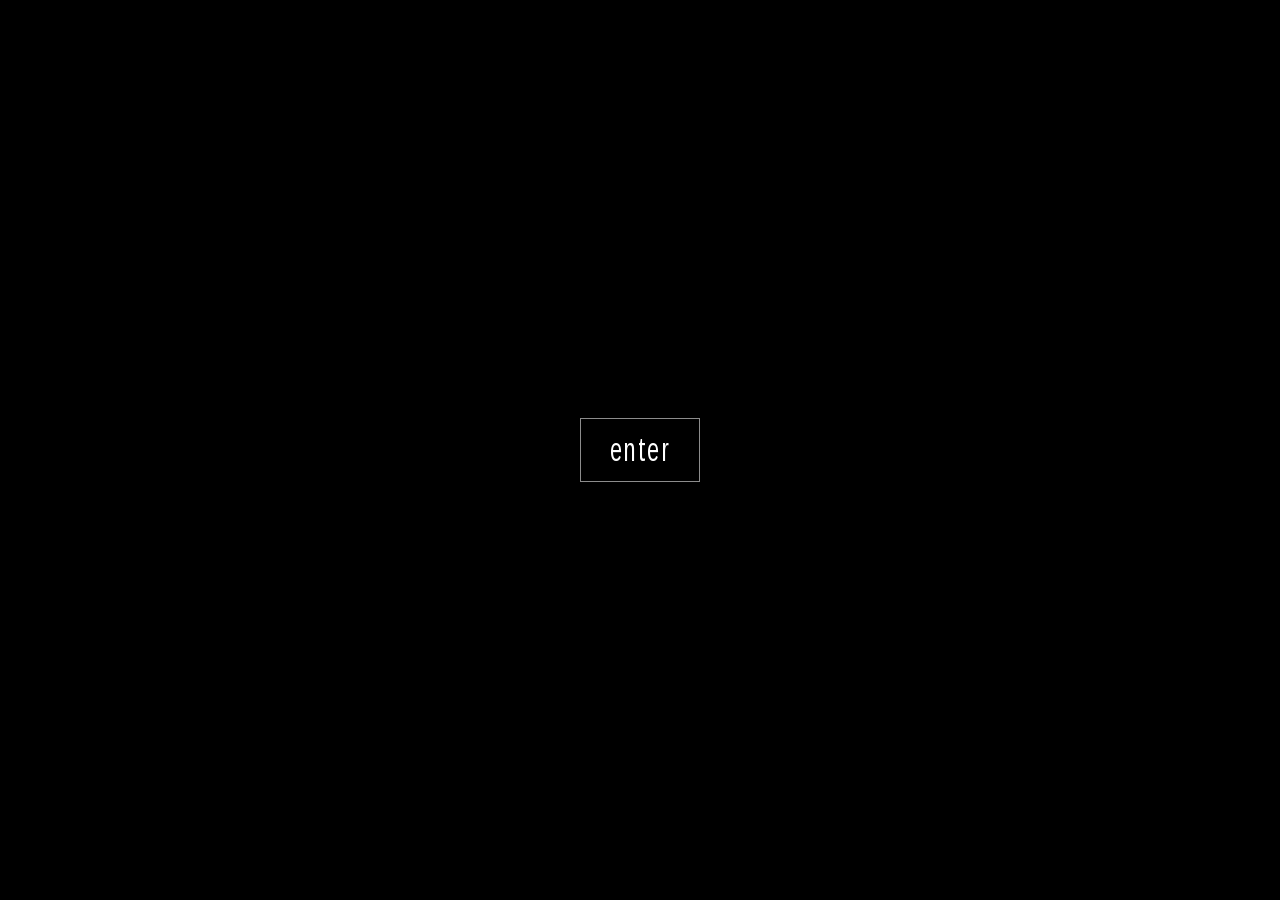
<file: index.html>
<!DOCTYPE html>
<html lang="en">
<head>
  <meta charset="UTF-8" />
  <meta name="viewport" content="width=device-width, initial-scale=1.0" />
  <title>bingbof.lol</title>
  <meta name="description" content="bingbof.lol" />

  <link rel="icon" href="img/orb.png" type="image/png" />
  <link rel="shortcut icon" href="favicon.ico" type="image/x-icon" />
  <link rel="apple-touch-icon" href="img/orb.png" />

  <meta property="og:type" content="website" />
  <meta property="og:site_name" content="bingbof.lol" />
  <meta property="og:title" content="bingbof" />
  <meta property="og:description" content="bingbof.lol" />
  <meta property="og:url" content="https://bingbof.lol" />
  <meta property="og:image" content="https://bingbof.lol/img/orb.png" />
  <meta name="theme-color" content="#000000" />
  <meta name="twitter:card" content="summary" />
  <meta name="twitter:title" content="bingbof" />
  <meta name="twitter:description" content="bingbof.lol" />
  <meta name="twitter:image" content="https://bingbof.lol/img/orb.png" />

  <link rel="preload" href="fonts/arial-tall.woff2" as="font" type="font/woff2" crossorigin />
  <link rel="stylesheet" href="css/styles.css" />
</head>
<body>
  <div id="mobileOverlay" class="mobile-overlay" aria-hidden="true">
    <div class="mobile-card" role="dialog" aria-modal="true" aria-labelledby="mobileTitle">
      <h2 id="mobileTitle" class="mobile-title">heads up</h2>
      <p class="mobile-message">bingbof.lol is best viewed on desktop. mobile works, but expect rough edges. if you're seeing this and you're on desktop, try making your browser window larger.</p>
      <button id="mobileDismissBtn" class="btn mobile-btn" type="button">continue anyway</button>
    </div>
  </div>

  <!-- Opus first (2.8MB), FLAC as the fallback (18MB) for engines without
       Opus-in-Ogg, chiefly Safari. Both loop gaplessly. MP3 is the one to
       avoid: its encoder delay/padding puts a gap at the loop point. -->
  <audio id="theme" preload="auto" loop>
    <source src="audio/i-miss-when-we-talked-2hollis.ogg" type="audio/ogg; codecs=opus" />
    <source src="audio/i-miss-when-we-talked-2hollis.flac" type="audio/flac" />
  </audio>

  <!-- player, rebuilt from the 1.2.x audio bar (git cf707e8) against the
       current single-track model -->
  <div id="audioBar" class="audio-bar hidden">
    <div class="audio-progress">
      <span id="audioCurrent" class="audio-time audio-time-current">0:00</span>
      <input id="audioScrubber" class="audio-scrubber" type="range" min="0" max="1000" value="0" step="1" aria-label="seek" />
      <span id="audioTotal" class="audio-time">0:00</span>
    </div>

    <div class="audio-controls">
      <canvas id="vizCanvas" class="viz-canvas" width="80" height="22" aria-hidden="true"></canvas>

      <div class="now-playing">
        <div class="np-label">now playing</div>
        <div class="np-title">i miss when we talked</div>
        <div class="np-artist">2hollis</div>
      </div>

      <button id="playPauseBtn" class="icon-btn" type="button" aria-label="pause">
        <svg class="pp-icon pp-icon-pause" viewBox="0 0 24 24" width="14" height="14" fill="currentColor" aria-hidden="true">
          <rect x="6" y="5" width="4" height="14" rx="1"></rect>
          <rect x="14" y="5" width="4" height="14" rx="1"></rect>
        </svg>
        <svg class="pp-icon pp-icon-play" viewBox="0 0 24 24" width="14" height="14" fill="currentColor" aria-hidden="true">
          <polygon points="7 5 19 12 7 19"></polygon>
        </svg>
      </button>

      <div class="volume-control">
        <input id="volumeSlider" class="volume-slider" type="range" min="0" max="100" value="50" aria-label="volume" />
        <button id="muteBtn" class="icon-btn" type="button" aria-label="mute">
          <svg class="mute-icon mute-icon-on" viewBox="0 0 24 24" width="15" height="15" fill="none" stroke="currentColor" stroke-width="2" stroke-linecap="round" stroke-linejoin="round" aria-hidden="true">
            <polygon points="11 5 6 9 2 9 2 15 6 15 11 19 11 5"></polygon>
            <path d="M15.54 8.46a5 5 0 0 1 0 7.07"></path>
            <path d="M19.07 4.93a10 10 0 0 1 0 14.14"></path>
          </svg>
          <svg class="mute-icon mute-icon-off" viewBox="0 0 24 24" width="15" height="15" fill="none" stroke="currentColor" stroke-width="2" stroke-linecap="round" stroke-linejoin="round" aria-hidden="true">
            <polygon points="11 5 6 9 2 9 2 15 6 15 11 19 11 5"></polygon>
            <line x1="23" y1="9" x2="17" y2="15"></line>
            <line x1="17" y1="9" x2="23" y2="15"></line>
          </svg>
        </button>
      </div>
    </div>
  </div>

  <div id="landing" class="screen">
    <button id="enterBtn" class="btn enter">enter</button>
  </div>

  <div id="home" class="screen hidden">
    <canvas id="bgCanvas" class="bg-canvas" aria-hidden="true"></canvas>
    <div class="bg-scan" aria-hidden="true"></div>

    <!-- .orb-dock owns only the dock translate+rotate; the stage below it
         owns the beat, and the .plx layers below that own the parallax.
         Six transforms, six elements, so none overwrites another. -->
    <div class="orb-dock">
      <div class="orb-stage">
        <!-- .plx layers exist purely to own the parallax translate: the stage
             above them has the beat, and everything below has its own
             transform already -->
        <div class="plx plx-orb">
          <!-- the orb is the button; the ring is decorative and lets clicks pass -->
          <button id="orbBtn" class="orb-btn" type="button" aria-label="click me" disabled>
            <img class="orb" src="img/orb.png" alt="" draggable="false" />
          </button>
        </div>

        <div class="plx plx-ring">
          <!-- outer layer scales out from the orb's center, inner layer rotates,
               so neither transform overwrites the other -->
          <div id="orbit" class="orbit hidden-initial" aria-hidden="true">
            <div class="orbit-spin">
              <svg class="orbit-svg" viewBox="0 0 560 560">
                <defs>
                  <path id="orbitPath" d="M280,280 m-230,0 a230,230 0 1,1 460,0 a230,230 0 1,1 -460,0" />
                </defs>
                <!-- five repeats + the tracking in .orbit-text are sized to the
                     2πr of #orbitPath, so the ring closes on itself -->
                <text class="orbit-text">
                  <textPath href="#orbitPath" startOffset="0" text-anchor="start">click me · click me · click me · click me · click me ·</textPath>
                </text>
              </svg>
            </div>
          </div>
        </div>

        <!-- the docked ring: only while the menu is open. same #orbitPath as
             click me, so both rings share one geometry; four repeats + the
             tracking in .dock-orbit-text are solved against its 2πr -->
        <div class="plx plx-dock-ring" aria-hidden="true">
          <div class="dock-orbit">
            <div class="orbit-spin">
              <svg class="orbit-svg" viewBox="0 0 560 560">
                <text class="orbit-text dock-orbit-text" lang="cr">
                  <textPath href="#orbitPath" startOffset="0" text-anchor="start">ᒪᒥᐦᒋᒫᐤ ᐲᓯᒼ · ᒪᒥᐦᒋᒫᐤ ᐲᓯᒼ · ᒪᒥᐦᒋᒫᐤ ᐲᓯᒼ · ᒪᒥᐦᒋᒫᐤ ᐲᓯᒼ ·</textPath>
                </text>
              </svg>
            </div>
          </div>
        </div>
      </div>
    </div>
  </div>

  <div id="menuOverlay" class="menu-overlay" data-view="main" aria-hidden="true">
    <div id="dateTime" class="date-time" aria-live="off">
      <div class="dt-time">--:--:--</div>
      <div class="dt-date">&mdash;</div>
    </div>

    <div class="menu-panel">
      <div class="menu-inner">
      <div class="view-stage">
        <div class="menu-view view-main">
          <div class="menu-buttons">
            <button class="btn menu-btn" type="button" data-view="socials">socials...</button>
            <button class="btn menu-btn" type="button" data-view="friends">friends...</button>
          </div>
        </div>

        <div class="menu-view view-socials">
          <h2 class="view-title">socials</h2>
          <ul class="socials-list">
            <li>
              <a class="btn social-link" href="https://www.instagram.com/bingbof/" target="_blank" rel="noopener noreferrer">
                <span class="social-name">instagram</span>
                <span class="social-handle">@bingbof</span>
              </a>
            </li>
            <li>
              <a class="btn social-link" href="https://x.com/thebingbof" target="_blank" rel="noopener noreferrer">
                <span class="social-name">twitter</span>
                <span class="social-handle">@thebingbof</span>
              </a>
            </li>
            <li>
              <button class="btn social-link discord-link" type="button" data-username="bingbof" aria-label="Copy discord username">
                <span class="social-name">discord</span>
                <span class="social-handle">bingbof</span>
              </button>
            </li>
            <li>
              <a class="btn social-link" href="https://www.youtube.com/channel/UCitLcxWYLydMykuwb0i64tA" target="_blank" rel="noopener noreferrer">
                <span class="social-name">youtube</span>
                <span class="social-handle">@bingbof</span>
              </a>
            </li>
            <li>
              <a class="btn social-link" href="https://github.com/bingbof/" target="_blank" rel="noopener noreferrer">
                <span class="social-name">github</span>
                <span class="social-handle">@bingbof</span>
              </a>
            </li>
            <li>
              <a class="btn social-link" href="https://steamcommunity.com/id/bingbof/" target="_blank" rel="noopener noreferrer">
                <span class="social-name">steam</span>
                <span class="social-handle">/id/bingbof</span>
              </a>
            </li>
          </ul>
        </div>

        <div class="menu-view view-friends">
          <h2 class="view-title">friends</h2>
          <ul class="socials-list">
            <li>
              <a class="btn social-link" href="https://fishpog.lol" target="_blank" rel="noopener noreferrer">
                <span class="social-name">fishpog</span>
                <span class="social-handle">fishpog.lol</span>
              </a>
            </li>
            <li>
              <a class="btn social-link" href="https://soph.gay" target="_blank" rel="noopener noreferrer">
                <span class="social-name">soph</span>
                <span class="social-handle">soph.gay</span>
              </a>
            </li>
            <li>
              <a class="btn social-link" href="https://coolsite.cv/" target="_blank" rel="noopener noreferrer">
                <span class="social-name">cvsilly</span>
                <span class="social-handle">coolsite.cv</span>
              </a>
            </li>
          </ul>
        </div>
      </div>

      <button id="viewBackBtn" class="btn nav-btn" type="button">
        <svg class="nav-arrow" viewBox="0 0 8 10" width="8" height="10" aria-hidden="true">
          <polygon points="8,0 8,10 0,5"></polygon>
        </svg>
        <span>back</span>
      </button>
      </div>
    </div>
  </div>

  <script src="js/ui-sound.js"></script>
  <script src="js/background.js"></script>
  <script src="js/script.js"></script>
</body>
</html>
</file>
<file: css/styles.css>
/* ============================================================
   TOKENS
   /chat/chat.css is loaded after this file and depends on the
   token names below, plus .btn and .hidden. Renaming any of
   them means updating chat.css too.
   ============================================================ */
:root {
  --font: 'ArialTall', Arial, Helvetica, sans-serif;

  --bg: #000;
  --fg: #fff;
  --fg-soft: rgba(255, 255, 255, 0.85);
  --fg-muted: rgba(255, 255, 255, 0.55);
  --fg-faint: rgba(255, 255, 255, 0.3);
  --fg-inverted-muted: rgba(0, 0, 0, 0.6);

  --line: rgba(255, 255, 255, 0.55);
  --line-soft: rgba(255, 255, 255, 0.3);
  --glass: rgba(0, 0, 0, 0.35);

  --error: #ff8a8a;

  --glow: 0 0 18px rgba(255, 255, 255, 0.45);
  --glow-input: 0 0 12px rgba(255, 255, 255, 0.35);

  --t-fast: 0.2s ease;

  /* one dial for letter-spacing site-wide. the reference image measures at
     ~0.01em (its airiness comes from the condensed letterforms, not tracking);
     this is set deliberately looser. the ring's 8.87px is geometry-locked and
     opts out, as do the 0.08em presence labels and the 0.2em date line. */
  --tracking: 0.07em;

  /* capped at the orb's native 400px so it never upscales and softens */
  --orb-size: clamp(200px, 32vmin, 400px);
  --orbit-size: calc(var(--orb-size) * 1.4);
  --dock-x: 26vw;        /* how far left the orb travels for the menu */

  --vignette: radial-gradient(
    ellipse at center,
    transparent 30%,
    rgba(0, 0, 0, 0.5) 58%,
    rgba(0, 0, 0, 0.85) 82%,
    rgba(0, 0, 0, 0.97) 100%
  );
}

/* ============================================================
   CUSTOM FONT — Arimo (SIL OFL 1.1), stretched 145% vertically.
   See fonts/OFL.txt. Horizontal metrics are untouched, so real Arial
   is a clean metric-compatible fallback.
   ============================================================ */
@font-face {
  font-family: 'ArialTall';
  src: url('/fonts/arial-tall.woff2') format('woff2');
  font-weight: 400;
  font-style: normal;
  font-display: swap;
}

@font-face {
  font-family: 'ArialTall';
  src: url('/fonts/arial-tall-bold.woff2') format('woff2');
  font-weight: 700;
  font-style: normal;
  font-display: swap;
}

/* Cree syllabics, merged into the same family by unicode-range so they get
   the same 1.45 stretch instead of falling through to an unstretched system
   face. Noto Sans Canadian Aboriginal (SIL OFL 1.1) — see
   fonts/OFL-NotoSansCanadianAboriginal.txt. Subset to exactly these codepoints;
   adding syllabics means rebuilding the font and extending this list. */
@font-face {
  font-family: 'ArialTall';
  src: url('/fonts/arial-tall-syllabics.woff2') format('woff2');
  font-weight: 400;
  font-style: normal;
  font-display: swap;
  unicode-range: U+1424, U+1426, U+1432, U+148B, U+14A5, U+14AA, U+14AB, U+14BC, U+14EF;
}

@font-face {
  font-family: 'ArialTall';
  src: url('/fonts/arial-tall-syllabics-bold.woff2') format('woff2');
  font-weight: 700;
  font-style: normal;
  font-display: swap;
  unicode-range: U+1424, U+1426, U+1432, U+148B, U+14A5, U+14AA, U+14AB, U+14BC, U+14EF;
}

html, body {
  margin: 0;
  padding: 0;
  width: 100%;
  height: 100%;
  background: var(--bg);
  color: var(--fg);
  font-family: var(--font);
  letter-spacing: var(--tracking);
  overflow: hidden;
}

/* ============================================================
   UTILITIES
   ============================================================ */
/* opacity alone leaves an element in the tab order, so anything faded out
   also goes visibility:hidden — delayed by the fade so the transition is
   still seen on the way out */
.screen {
  position: fixed;
  inset: 0;
  display: grid;
  place-items: center;
  transition: opacity 0.4s ease, visibility 0s;
}

.hidden,
.hidden-initial {
  opacity: 0;
  pointer-events: none;
  visibility: hidden;
}

.screen.hidden {
  transition: opacity 0.4s ease, visibility 0s linear 0.4s;
}

/* ============================================================
   BUTTON COMPONENT
   .btn carries the whole visual treatment; everything else
   (.enter, .menu-btn, .chat-btn …) only adjusts size/layout.
   ============================================================ */
.btn {
  background: var(--glass);
  -webkit-backdrop-filter: blur(3px);
  backdrop-filter: blur(3px);
  border: 1px solid var(--line);
  color: var(--fg);
  font: inherit;
  font-family: var(--font);
  cursor: pointer;
  letter-spacing: var(--tracking);
  text-decoration: none;
  text-align: center;
  box-sizing: border-box;
  -webkit-appearance: none;
  appearance: none;
  transition: background var(--t-fast), color var(--t-fast),
              border-color var(--t-fast), box-shadow var(--t-fast);
}

/* disabled buttons (chat forms mid-request) get no hover, like the orb */
.btn:not(:disabled):hover,
.btn:focus-visible {
  background: var(--fg);
  color: var(--bg);
  border-color: var(--fg);
  outline: none;
  box-shadow: var(--glow);
}

.btn:disabled {
  cursor: default;
}

.nav-btn {
  display: inline-flex;
  align-items: center;
  justify-content: center;
  gap: 0.5rem;
}

.nav-arrow {
  flex: none;
  fill: currentColor;
}

/* ============================================================
   LANDING
   ============================================================ */
#landing {
  display: flex;
  flex-direction: column;
  align-items: center;
  justify-content: center;
}

.enter {
  font-size: 1.4rem;
  padding: 0.8rem 1.8rem;
}

/* ============================================================
   HOME
   ============================================================ */
#home {
  display: flex;
  flex-direction: column;
  align-items: center;
  justify-content: center;
  z-index: 20;
  transition: opacity 0.4s ease;
}

/* ============================================================
   MENU DOCK
   The orb is part of the menu now, not something it covers — so
   no blur. .orb-dock owns nothing but this transform, which is
   why it can exist at all without breaking the beat below it.
   translateX() before rotate() spins the orb about its own centre
   and then moves it; reversed, it would swing around the screen.
   ============================================================ */
.orb-dock {
  transition: transform 0.9s cubic-bezier(0.65, 0, 0.3, 1) 0.1s;
}

#home.menu-open .orb-dock {
  transform: translateX(calc(-1 * var(--dock-x))) rotate(-360deg);
}

/* home stacking order, bottom to top:
   0 background canvas · 1 scanlines · 2 vignette · 3 orb stage */
/* fixed, not absolute: on /chat/ these are children of <body>, which is not
   positioned, so an absolute inset would resolve against the initial
   containing block rather than a fixed parent as it does inside #home */
.bg-canvas,
.bg-scan {
  position: fixed;
  inset: 0;
  pointer-events: none;
}

/* for pages that have no #home to hang ::before off, chiefly /chat/ */
.bg-vignette {
  position: fixed;
  inset: -5%;
  z-index: 2;
  pointer-events: none;
  background: var(--vignette);
}

.bg-canvas {
  z-index: 0;
  width: 100%;
  height: 100%;
  display: block;
}

/* CSS rather than canvas so the lines stay crisp instead of being
   resampled along with the reduced-resolution backing store */
.bg-scan {
  z-index: 1;
  background: repeating-linear-gradient(
    to bottom,
    rgba(255, 255, 255, 0.022) 0 1px,
    transparent 1px 3px
  );
}

/* oversized so the slowest parallax layer can shift without ever pulling an
   undarkened edge into view */
#home::before {
  content: "";
  position: absolute;
  inset: -5%;
  z-index: 2;
  transform: translate3d(var(--plx-x, 0px), var(--plx-y, 0px), 0);
  background: var(--vignette);
  pointer-events: none;
}

/* ============================================================
   ORB + ORBITING TEXT
   The stage is sized to the orbit ring; the orb sits centred
   inside it. Two nested layers animate separately so neither
   transform overwrites the other: .orbit scales out from the
   centre once, .orbit-spin rotates forever.
   ============================================================ */
/* the beat lives on the stage, so the orb and the ring pump together as one
   object. it is a different element from .orb-btn (hover scale), .orbit
   (emerge) and .orbit-spin (rotation), so none of the four transforms
   overwrite each other — they compose. --beat is set from script.js. */
.orb-stage {
  position: relative;
  z-index: 3;
  display: grid;
  place-items: center;
  width: var(--orbit-size);
  height: var(--orbit-size);
}

.orb-stage.bumping {
  animation: orb-beat var(--beat, 422.54ms) linear infinite;
}

/* the screen pumps too, at a fifth of the orb's amplitude. it scales only
   upward from 1, so the background canvas never pulls away from the edges */
#home.bumping,
#menuOverlay.bumping,
.audio-bar.bumping {
  animation: screen-beat var(--beat, 422.54ms) linear infinite;
}

/* anchored to its own corner, or scaling would walk it off the edge */
.audio-bar {
  transform-origin: bottom right;
}

@keyframes screen-beat {
  0%   { transform: scale(1.012); animation-timing-function: cubic-bezier(0.2, 0.7, 0.3, 1); }
  55%  { transform: scale(1); }
  100% { transform: scale(1); }
}

@keyframes orb-beat {
  /* instant hit on the downbeat, eased decay, then hold until the next one */
  0%   { transform: scale(1.055); animation-timing-function: cubic-bezier(0.2, 0.7, 0.3, 1); }
  55%  { transform: scale(1); }
  100% { transform: scale(1); }
}

/* parallax layers. they hold nothing but the translate, so they never
   collide with the beat above or the hover/emerge/rotate below. the ring
   travels further than the orb — that difference is the depth cue. */
.plx {
  will-change: transform;
}

.plx-orb {
  position: relative;
  z-index: 3;
}

/* the ring's own opacity is owned by the orbit-emerge animation
   (fill: both), which beats any transition set on .orbit — so the
   dock fade goes on this wrapper, whose opacity nothing else touches */
.plx-ring {
  position: absolute;
  inset: 0;
  z-index: 2;
  pointer-events: none;
  transition: opacity 0.3s ease 0.7s;     /* on the way back */
}

#home.menu-open .plx-ring {
  opacity: 0;
  transition: opacity 0.25s ease 0s;      /* leaves before the orb moves */
}

/* the docked ring is the opposite of click me: hidden on the home screen,
   emerging from the orb's centre once it has landed on the left */
.plx-dock-ring {
  position: absolute;
  inset: 0;
  z-index: 2;
  pointer-events: none;
  opacity: 0;
  transition: opacity 0.2s ease 0s;       /* leaves as the orb heads home */
}

#home.menu-open .plx-dock-ring {
  opacity: 1;
  transition: opacity 0.4s ease 0.9s;     /* waits for the dock to land */
}

.dock-orbit {
  width: 100%;
  height: 100%;
}

#home.menu-open .dock-orbit {
  animation: orbit-emerge 0.9s cubic-bezier(0.22, 0.68, 0.3, 1) 0.9s both;
}

/* solved like click me: 4 repeats, 2πr = 1445 user units */
.orbit-text.dock-orbit-text {
  letter-spacing: 8.71px;
}

/* after the first open-and-return the user knows what the orb does, so the
   ring never comes back — set once in closeMenu() and never removed */
#home.ring-retired .plx-ring {
  opacity: 0;
}

.orb-btn {
  position: relative;
  z-index: 3;
  width: var(--orb-size);
  height: var(--orb-size);
  padding: 0;
  margin: 0;
  border: none;
  border-radius: 50%;
  background: none;
  cursor: pointer;
  -webkit-appearance: none;
  appearance: none;
  transition: transform 0.35s ease, filter 0.35s ease;
}

.orb {
  display: block;
  width: 100%;
  height: 100%;
  -webkit-user-select: none;
  user-select: none;
}

/* not clickable until the ring has appeared */
.orb-btn:disabled {
  cursor: default;
}

/* drop-shadow follows the PNG's alpha, so the halo hugs the orb
   itself rather than its bounding box */
.orb-btn:enabled:hover,
.orb-btn:focus-visible {
  outline: none;
  transform: scale(1.04);
  filter: drop-shadow(0 0 30px rgba(255, 255, 255, 0.5));
}

.orbit {
  position: absolute;
  inset: 0;
  z-index: 2;
  pointer-events: none;
  animation: orbit-emerge 0.9s cubic-bezier(0.22, 0.68, 0.3, 1) both;
}

/* before the reveal fires there is no animation to run */
.orbit.hidden-initial {
  animation: none;
  opacity: 0;
}

.orbit-spin {
  width: 100%;
  height: 100%;
  animation: orbit-rotate 18s linear infinite;
}

.orbit-spin.orbit-fast {
  animation-duration: 4s;
}

.orbit-svg {
  display: block;
  width: 100%;
  height: 100%;
  overflow: visible;
}

/* font-size, tracking and the five repeats in the markup are solved together
   against the path's circumference (2π·230 ≈ 1445 user units) so the ring
   closes on itself with no seam. Changing any one means re-solving. */
.orbit-text {
  font-family: var(--font);
  font-size: 40px;        /* viewBox units — scales with the stage */
  font-weight: 700;
  letter-spacing: 8.87px;
  fill: var(--fg);
}

@keyframes orbit-emerge {
  from { opacity: 0; transform: scale(0); }
  to   { opacity: 1; transform: scale(1); }
}

@keyframes orbit-fade {
  from { opacity: 0; }
  to   { opacity: 1; }
}

@keyframes orbit-rotate {
  from { transform: rotate(0deg);   }
  to   { transform: rotate(360deg); }
}

/* the ring keeps turning on hover — only a backgrounded tab stops it */

/* ============================================================
   AUDIO BAR
   Rebuilt from the 1.2.x player (git cf707e8) in the current
   token language. Vendor track/thumb pseudo-elements get one
   rule per engine — a browser drops a whole selector list
   containing one it does not recognise.
   ============================================================ */
/* belongs to the menu, not the home screen — shown by openMenu(), and on the
   same 0.6s delay as .menu-inner so the two arrive together */
.audio-bar {
  position: fixed;
  bottom: 1rem;
  right: 1rem;
  z-index: 60;
  display: flex;
  flex-direction: column;
  gap: 0.45rem;
  /* wide enough that the volume slider can expand without squashing siblings */
  width: min(430px, 46vw);
  font-family: var(--font);
  transition: opacity 0.4s ease 0.6s, visibility 0s;
}

.audio-bar.hidden {
  transition: opacity 0.25s ease, visibility 0s linear 0.25s;
}

.audio-progress {
  display: flex;
  align-items: center;
  gap: 0.55rem;
  font-size: 0.62rem;
  letter-spacing: var(--tracking);
  color: var(--fg-muted);
  font-variant-numeric: tabular-nums;
}

.audio-time { min-width: 2.6em; text-align: center; }
.audio-progress { text-transform: lowercase; }
.audio-time-current { color: var(--fg); }

/* 18px tall for a usable hit target; the visible track is 3px, centred */
.audio-scrubber {
  flex: 1;
  height: 18px;
  margin: 0;
  padding: 0;
  background: none;
  border: none;
  outline: none;
  cursor: pointer;
  -webkit-appearance: none;
  appearance: none;
  /* declared once here; the two vendor track rules below must stay separate,
     since an unknown pseudo in a selector list drops the whole rule */
  --seek-track: linear-gradient(to right,
    var(--fg) 0, var(--fg) var(--seek-pct, 0%),
    rgba(255, 255, 255, 0.22) var(--seek-pct, 0%), rgba(255, 255, 255, 0.22) 100%);
}

.audio-scrubber::-webkit-slider-runnable-track {
  height: 3px;
  background: var(--seek-track);
}

.audio-scrubber::-moz-range-track {
  height: 3px;
  background: var(--seek-track);
}

.audio-scrubber::-webkit-slider-thumb {
  -webkit-appearance: none;
  appearance: none;
  width: 4px;
  height: 12px;
  margin-top: -4.5px;
  border: none;
  border-radius: 0;
  background: var(--fg);
}

.audio-scrubber::-moz-range-thumb {
  width: 4px;
  height: 12px;
  border: none;
  border-radius: 0;
  background: var(--fg);
}

.audio-controls {
  display: flex;
  align-items: center;
  justify-content: flex-end;
  gap: 0.7rem;
}

.viz-canvas {
  display: block;
  width: 80px;
  height: 22px;
  opacity: 0.8;
}

.now-playing {
  display: flex;
  flex-direction: column;
  align-items: flex-end;
  text-align: right;
  line-height: 1.45;
  gap: 0.12rem;
  min-width: 0;
}

.np-label {
  font-size: 0.55rem;
  letter-spacing: 0.2em;
  text-transform: lowercase;
  color: var(--fg-muted);
}

.np-title {
  font-size: 0.82rem;
  letter-spacing: var(--tracking);
  color: var(--fg);
  white-space: nowrap;
}

.np-artist {
  font-size: 0.72rem;
  letter-spacing: var(--tracking);
  color: rgba(255, 255, 255, 0.65);
  white-space: nowrap;
}

.icon-btn {
  display: flex;
  align-items: center;
  justify-content: center;
  width: 28px;
  height: 28px;
  flex: none;
  padding: 0;
  background: none;
  border: none;
  color: var(--fg-muted);
  cursor: pointer;
  -webkit-appearance: none;
  appearance: none;
  transition: color var(--t-fast);
}

.icon-btn:hover, .icon-btn:focus-visible {
  color: var(--fg);
  outline: none;
}

.pp-icon, .mute-icon { display: none; }
#playPauseBtn .pp-icon-pause { display: block; }
#playPauseBtn.paused .pp-icon-pause { display: none; }
#playPauseBtn.paused .pp-icon-play { display: block; }
#muteBtn .mute-icon-on { display: block; }
#muteBtn.muted .mute-icon-on { display: none; }
#muteBtn.muted .mute-icon-off { display: block; }

/* the slider stays collapsed until the control is hovered or focused */
.volume-control {
  display: flex;
  align-items: center;
}

.volume-slider {
  width: 0;
  opacity: 0;
  height: 3px;
  margin: 0;
  pointer-events: none;
  background: linear-gradient(to right,
    var(--fg) 0, var(--fg) var(--vol-pct, 50%),
    rgba(255, 255, 255, 0.22) var(--vol-pct, 50%), rgba(255, 255, 255, 0.22) 100%);
  cursor: pointer;
  outline: none;
  -webkit-appearance: none;
  appearance: none;
  transition: width 0.25s ease, opacity 0.22s ease, margin 0.25s ease;
}

.volume-control:hover .volume-slider,
.volume-control:focus-within .volume-slider {
  width: 76px;
  opacity: 1;
  margin-right: 0.55rem;
  pointer-events: auto;
}

.volume-slider::-webkit-slider-thumb {
  -webkit-appearance: none;
  appearance: none;
  width: 4px;
  height: 11px;
  margin-top: -4px;
  border: none;
  border-radius: 0;
  background: var(--fg);
}

.volume-slider::-moz-range-thumb {
  width: 4px;
  height: 11px;
  border: none;
  border-radius: 0;
  background: var(--fg);
}

/* ============================================================
   MENU OVERLAY
   ============================================================ */
.menu-overlay {
  position: fixed;
  inset: 0;
  z-index: 40;
  opacity: 0;
  pointer-events: none;
  visibility: hidden;
  transition: opacity 0.35s ease, visibility 0s linear 0.35s;
  overflow: hidden;
}

.menu-overlay.show {
  opacity: 1;
  visibility: visible;
  transition: opacity 0.35s ease, visibility 0s;
}

/* the overlay spans the viewport, docked orb included, so it must never
   take the pointer — only the panel does */
.menu-overlay,
.menu-overlay.show {
  pointer-events: none;
}

/* ============================================================
   MENU PANEL — the right half
   ============================================================ */
.menu-panel {
  position: absolute;
  left: 52%;
  right: 0;
  top: 0;
  bottom: 0;
  display: flex;
  align-items: center;
  justify-content: center;
  padding: 4.5rem 1.5rem 2rem;
  box-sizing: border-box;
  pointer-events: auto;
  will-change: transform;
}

/* the panel itself carries the parallax translate written from script.js,
   so the entrance animation lives one layer in — same rule as everywhere
   else here: one transform per element */
.menu-inner {
  display: flex;
  flex-direction: column;
  align-items: center;
  justify-content: center;
  gap: 1.6rem;
  width: 100%;
  opacity: 0;
  transform: translateX(28px);
  transition: opacity 0.25s ease, transform 0.25s ease;
}

/* buttons arrive only once the orb has finished travelling */
.menu-overlay.show .menu-inner {
  opacity: 1;
  transform: none;
  transition: opacity 0.4s ease 0.6s,
              transform 0.45s cubic-bezier(0.2, 0.7, 0.3, 1) 0.6s;
}

/* grid-stacking rather than absolute positioning: every view sits in the
   same cell, so the stage sizes itself to the tallest one and the back
   button below it never jumps as views change */
.view-stage {
  display: grid;
  width: 100%;
}

.menu-view {
  grid-area: 1 / 1;
  display: flex;
  flex-direction: column;
  align-items: center;
  justify-content: center;
  opacity: 0;
  pointer-events: none;
  visibility: hidden;
  transform: translateX(40px);
  transition: opacity 0.3s ease,
              transform 0.35s cubic-bezier(0.2, 0.7, 0.3, 1),
              visibility 0s linear 0.35s;
  box-sizing: border-box;
}

/* going deeper pushes the main list out to the left, so the movement
   reads as direction rather than a swap */
.menu-overlay[data-view="socials"] .view-main,
.menu-overlay[data-view="friends"] .view-main {
  transform: translateX(-40px);
}

.menu-overlay.show[data-view="main"]    .view-main,
.menu-overlay.show[data-view="socials"] .view-socials,
.menu-overlay.show[data-view="friends"] .view-friends {
  opacity: 1;
  pointer-events: auto;
  visibility: visible;
  transform: none;
  transition: opacity 0.3s ease,
              transform 0.35s cubic-bezier(0.2, 0.7, 0.3, 1),
              visibility 0s;
}

.nav-btn {
  font-size: 0.9rem;
  padding: 0.45rem 1.2rem;
}

/* On the main list the orb is the only way out, so the button is hidden —
   but it keeps its space in the flex column. display:none would resize the
   centred stack the moment it appeared, shunting the whole panel upward
   mid-transition and making the slide look like it stutters. */
#viewBackBtn {
  opacity: 1;
  visibility: visible;
  transition: opacity 0.25s ease, visibility 0s,
              background var(--t-fast), color var(--t-fast),
              border-color var(--t-fast), box-shadow var(--t-fast);
}

.menu-overlay[data-view="main"] #viewBackBtn {
  opacity: 0;
  visibility: hidden;
  pointer-events: none;
  transition: opacity 0.25s ease, visibility 0s linear 0.25s;
}

.menu-buttons {
  display: flex;
  flex-direction: column;
  gap: 1.4rem;
  align-items: center;
}

.menu-btn {
  font-size: 1.3rem;
  padding: 0.85rem 0;
  width: 280px;
}

.view-title {
  font-size: clamp(2rem, 5vw, 3rem);
  font-weight: 700;
  margin: 0 0 1.6rem;
  letter-spacing: var(--tracking);
  color: var(--fg);
  text-align: center;
}

.socials-list {
  list-style: none;
  padding: 0;
  margin: 0;
  display: flex;
  flex-direction: column;
  gap: 0.75rem;
  width: min(440px, 92vw);
  align-items: stretch;
}

.socials-list li { display: flex; }

.social-link {
  display: flex;
  justify-content: space-between;
  align-items: center;
  width: 100%;
  margin: 0;
  padding: 0.95rem 1.4rem;
  font-size: 1.02rem;
  line-height: 1.3;
  letter-spacing: var(--tracking);
  text-align: left;
}

.social-name { font-weight: 700; }

.social-handle {
  color: var(--fg-muted);
  font-size: 0.9rem;
  transition: color var(--t-fast);
}

.social-link:hover .social-handle,
.social-link:focus-visible .social-handle {
  color: var(--fg-inverted-muted);
}

/* ============================================================
   DATE / TIME
   ============================================================ */
.date-time {
  position: fixed;
  top: 1rem;
  right: 1.2rem;
  z-index: 50;
  text-align: right;
  font-family: var(--font);
  pointer-events: none;
}

.dt-time {
  font-size: 1.05rem;
  color: var(--fg);
  letter-spacing: var(--tracking);
  font-variant-numeric: tabular-nums;
  text-transform: lowercase;
  line-height: 1.1;
}

.dt-date {
  font-size: 0.62rem;
  letter-spacing: 0.2em;
  text-transform: lowercase;
  color: var(--fg-muted);
  margin-top: 0.22rem;
}

/* ============================================================
   MOBILE WARNING POPUP
   ============================================================ */
.mobile-overlay {
  position: fixed;
  inset: 0;
  z-index: 200;
  background: rgba(0, 0, 0, 0.85);
  -webkit-backdrop-filter: blur(6px);
  backdrop-filter: blur(6px);
  display: flex;
  align-items: center;
  justify-content: center;
  opacity: 0;
  pointer-events: none;
  visibility: hidden;
  transition: opacity 0.3s ease, visibility 0s linear 0.3s;
  padding: 1.2rem;
  box-sizing: border-box;
}

.mobile-overlay.show {
  opacity: 1;
  pointer-events: auto;
  visibility: visible;
  transition: opacity 0.3s ease, visibility 0s;
}

.mobile-card {
  width: min(380px, 100%);
  background: #050507;
  border: 1px solid rgba(255, 255, 255, 0.45);
  padding: 2rem 1.6rem;
  font-family: var(--font);
  color: var(--fg);
  text-align: center;
  box-sizing: border-box;
}

.mobile-title {
  margin: 0 0 1rem;
  font-size: 1.35rem;
  font-weight: 700;
  letter-spacing: var(--tracking);
}

.mobile-message {
  margin: 0 0 1.5rem;
  font-size: 0.9rem;
  letter-spacing: var(--tracking);
  line-height: 1.55;
  color: var(--fg-soft);
}

.mobile-btn {
  font-size: 0.95rem;
  padding: 0.55rem 1.6rem;
}

/* ============================================================
   TAB-HIDDEN — stop burning frames on a backgrounded tab
   ============================================================ */
body.tab-hidden .orbit-spin,
body.tab-hidden .orb-stage.bumping,
body.tab-hidden #home.bumping,
body.tab-hidden #menuOverlay.bumping,
body.tab-hidden .audio-bar.bumping {
  animation-play-state: paused;
}

/* ============================================================
   PREFERS-REDUCED-MOTION
   ============================================================ */
@media (prefers-reduced-motion: reduce) {
  /* the ring still appears, it just stops travelling — and the orb holds
     still rather than pumping, while the audio plays on untouched */
  .orbit-spin { animation: none !important; }
  .orb-stage.bumping { animation: none !important; }
  #home.bumping,
  #menuOverlay.bumping,
  .audio-bar.bumping { animation: none !important; }
  .plx { transform: none !important; }
  #home::before { transform: none !important; }
  .orbit { animation-name: orbit-fade; animation-duration: 0.4s; }
  #home.menu-open .dock-orbit { animation-name: orbit-fade; animation-duration: 0.4s; }
  .orb-btn:hover, .orb-btn:focus-visible { transform: none; }

  #home { transition: opacity 0.2s ease !important; }
  .orb-dock { transition: none; }
  #home.menu-open .orb-dock { transform: translateX(calc(-1 * var(--dock-x))); }
  .menu-view { transition: opacity 0.15s ease, visibility 0s linear 0.15s; transform: none; }
  .menu-overlay[data-view="socials"] .view-main,
  .menu-overlay[data-view="friends"] .view-main { transform: none; }

  .menu-overlay { transition: opacity 0.15s ease !important; }
  .screen { transition: opacity 0.15s ease; }
}
</file>
